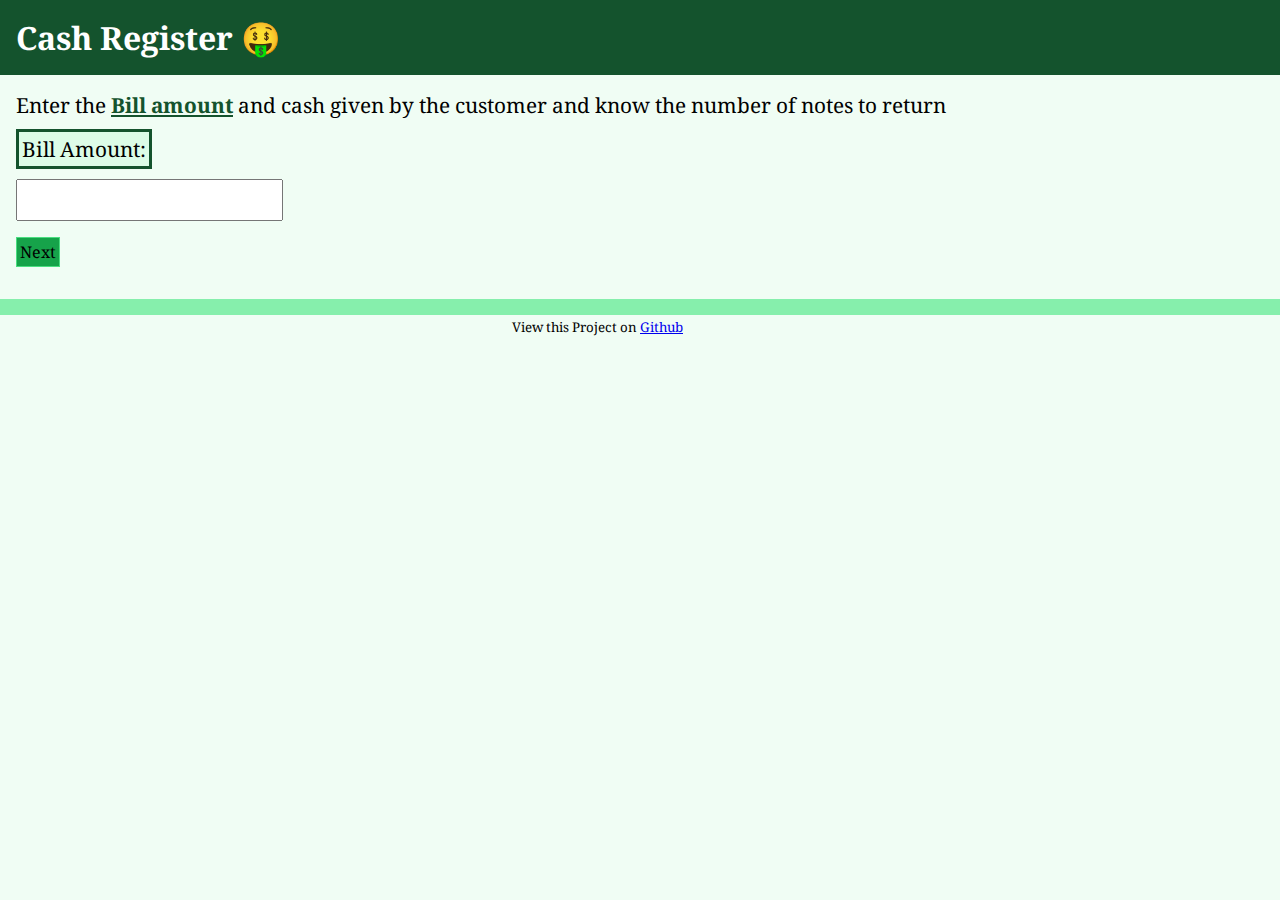
<file: index.html>
<!DOCTYPE html>
<html lang="en">
<head>
    <meta charset="UTF-8">
    <meta http-equiv="X-UA-Compatible" content="IE=edge">
    <meta name="viewport" content="width=device-width, initial-scale=1.0">
    <link rel="stylesheet" href="styles.css">
    <link rel="icon" type="image/x-icon" href="/images/favicon.ico">
    <title>Cash Register</title>
</head>
<body>
    <div class="container">
        <h1 class="heading">Cash Register 🤑</h1>
        <p class="description">
            Enter the <span>Bill amount</span> and cash given by the customer and 
            know the number of notes to return
        </p>
        <label for="bill-amount">Bill Amount:</label>
        <input id="bill-amount" type="number" />
        <button id="next-button">Next</button>
        <div class="cash-collector">
            <label for="cash-given">Cash Given:</label>
            <input id="cash-given" type="number" />
        </div>
        <button id="calculate-button">Calculate</button>
        <p class="msg" id="message"></p>
        <div class="pay-online" >
            <a class="link" href="online.html">Click Here to Pay Online 📲</a>
        </div>
        
        <table class="change-table">
            <caption>Return Change</caption>
            <tr>
            <th>Note Denomination</th>
                <td>2000 💶</td>
                <td>500 💵</td>
                <td>100 💷 </td>
                <td>20 💴</td>
                <td>10 🪙</td>
                <td>5 🪙</td>
                <td>1 🪙</td>
            </tr>  
            <tr>
            <th>No. of Notes to Return</th>
                <td class="no-of-notes"></td>
                <td class="no-of-notes"></td>
                <td class="no-of-notes"></td>
                <td class="no-of-notes"></td>
                <td class="no-of-notes"></td>
                <td class="no-of-notes"></td>
                <td class="no-of-notes"></td>
            </tr>            
        </table>
        <p class="recipt"></p>
    </div>
    <div style="margin-left:40%" target="_blank"><small>View this Project on <a href="https://github.com/Xitija/Cash-Register">Github</a></small></div>
</body>
<script src="app.js"></script>
</html>
</file>
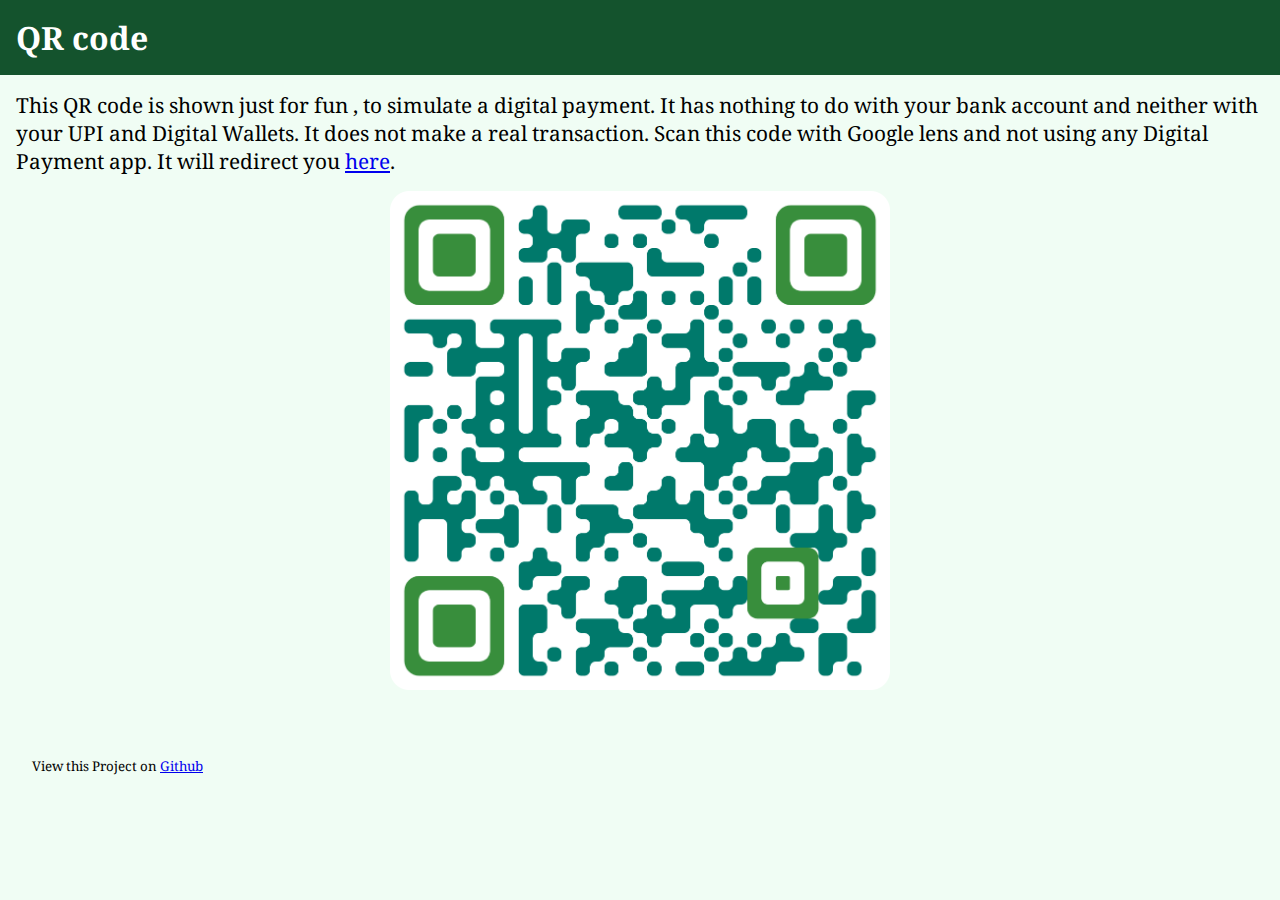
<file: online.html>
<!DOCTYPE html>
<html lang="en">
<head>
    <meta charset="UTF-8">
    <meta http-equiv="X-UA-Compatible" content="IE=edge">
    <meta name="viewport" content="width=device-width, initial-scale=1.0">
    <link rel="stylesheet" href="styles.css">
    <link rel="icon" type="image/x-icon" href="/images/favicon.ico">
    <title>Cash Register</title>
</head>
<body>
    <h1>QR code</h1>
    <div class="description">
        This QR code is shown just for fun , to simulate a digital payment.
        It has nothing to do with your bank account and neither with your UPI and Digital Wallets.
        It does not make a real transaction.
        Scan this code with Google lens and not using any Digital Payment app.
        It will redirect you <a href="payment-done.html">here</a>.
        <img class="qrc" src="./images/qrc.png">
    </div>
    <div style="padding:2rem;" target="_blank"><small>View this Project on <a href="https://github.com/Xitija/Cash-Register">Github</a></small></div>
</body>
</html>
</file>
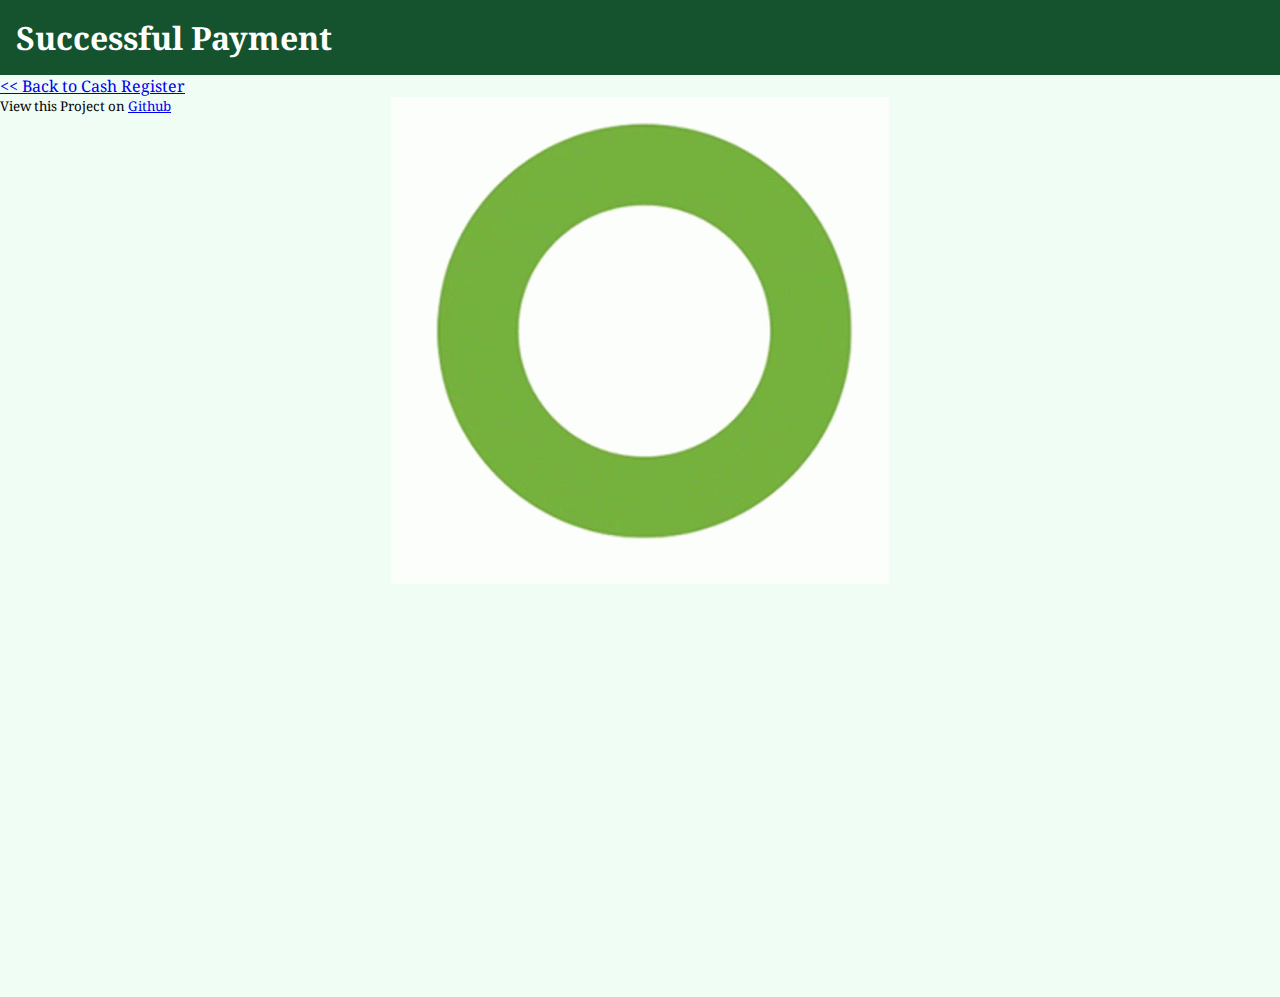
<file: payment-done.html>
<!DOCTYPE html>
<html lang="en">
<head>
    <meta charset="UTF-8">
    <meta http-equiv="X-UA-Compatible" content="IE=edge">
    <meta name="viewport" content="width=device-width, initial-scale=1.0">
    <link rel="stylesheet" href="styles.css">
    <link rel="icon" type="image/x-icon" href="/images/favicon.ico">
    <title>Cash Register</title>
</head>
<body>
            <h1>Successful Payment</h1>
            <a href="index.html"> << Back to Cash Register</a>
            <div class="tenor-gif-embed">
                <img src="./images/check-mark-verified.gif">
            </div>
    <div><small style="display: block;" target="_blank">View this Project on <a href="https://github.com/Xitija/Cash-Register">Github</a></small></div>    
</body>
</html>
</file>
<file: styles.css>
@import url('https://fonts.googleapis.com/css2?family=Noto+Serif:wght@400;700&display=swap');

body {
    font-family: 'Noto Serif', serif;
    margin: 0rem;
    background-color: #F0FDF4;
}

h1 {
    background-color: #14532d;
    color: white;
    padding: 1rem;
    margin-block-start: 0rem;
    margin-block-end: 0rem;
}

.description {
    padding: 1rem;
    font-size: 1.3rem;
    margin-block-start: 0em;
    margin-block-end: 0em;
}

.description span {
    color: #14532d;
    font-weight: bold;
    text-decoration: underline;
}

label {
    margin: 1rem;
    padding: 0.2rem;
    font-size: 1.3rem;
    border: 0.2rem solid #14532d;
    background-color: #DCFCE7;
}

#next-button , #calculate-button{
    padding: 0.2rem;
    font-size: 1rem;
    margin: 0rem 1rem 1rem 1rem;
    font-family: 'Noto Serif', serif;
    background-color: #16A34A;
    border: 1px solid #4ADE80;
    cursor: pointer;
}

#next-button:hover , #calculate-button:hover{
    background-color: #4ADE80;
}

input {
    display: block;
    padding: 0.5rem;
    margin: 1rem;
    font-size: 1.2rem;
}

table {
    caption-side: bottom;
    padding: 0rem 1rem 1rem 1rem;
}

th, td {
    border: 2px solid #14532d;
    padding: 0.5rem;
    font-size: 1.2rem;
    text-align: right;
    background-color: #DCFCE7;
}

caption {
    font-size: 1.3rem;
    font-weight: bold;
}

#message {
    padding: 0.5rem 1rem;
    font-size: 1.3rem;
    margin-block-start: 0em;
    margin-block-end: 0em;
    font-weight: bolder;
}

.pay-online {
    font-size: 1.3rem;
    font-weight: bold;
    margin-left: 1rem;
    padding: 0.5rem;
}

.recipt {
    padding: 0.5rem 1rem;
    font-size: 1.3rem;
    margin-block-start: 0em;
    margin-block-end: 0em;
    background-color: #86EFAC;
}

.tenor-gif-embed{
    position:absolute; 
    width:100%; 
    height:100%
}

img {
    margin-left: auto;
    margin-right: auto;
    display: block;
}

.qrc {
    padding: 1rem;
    width: 40%;
}
</file>
